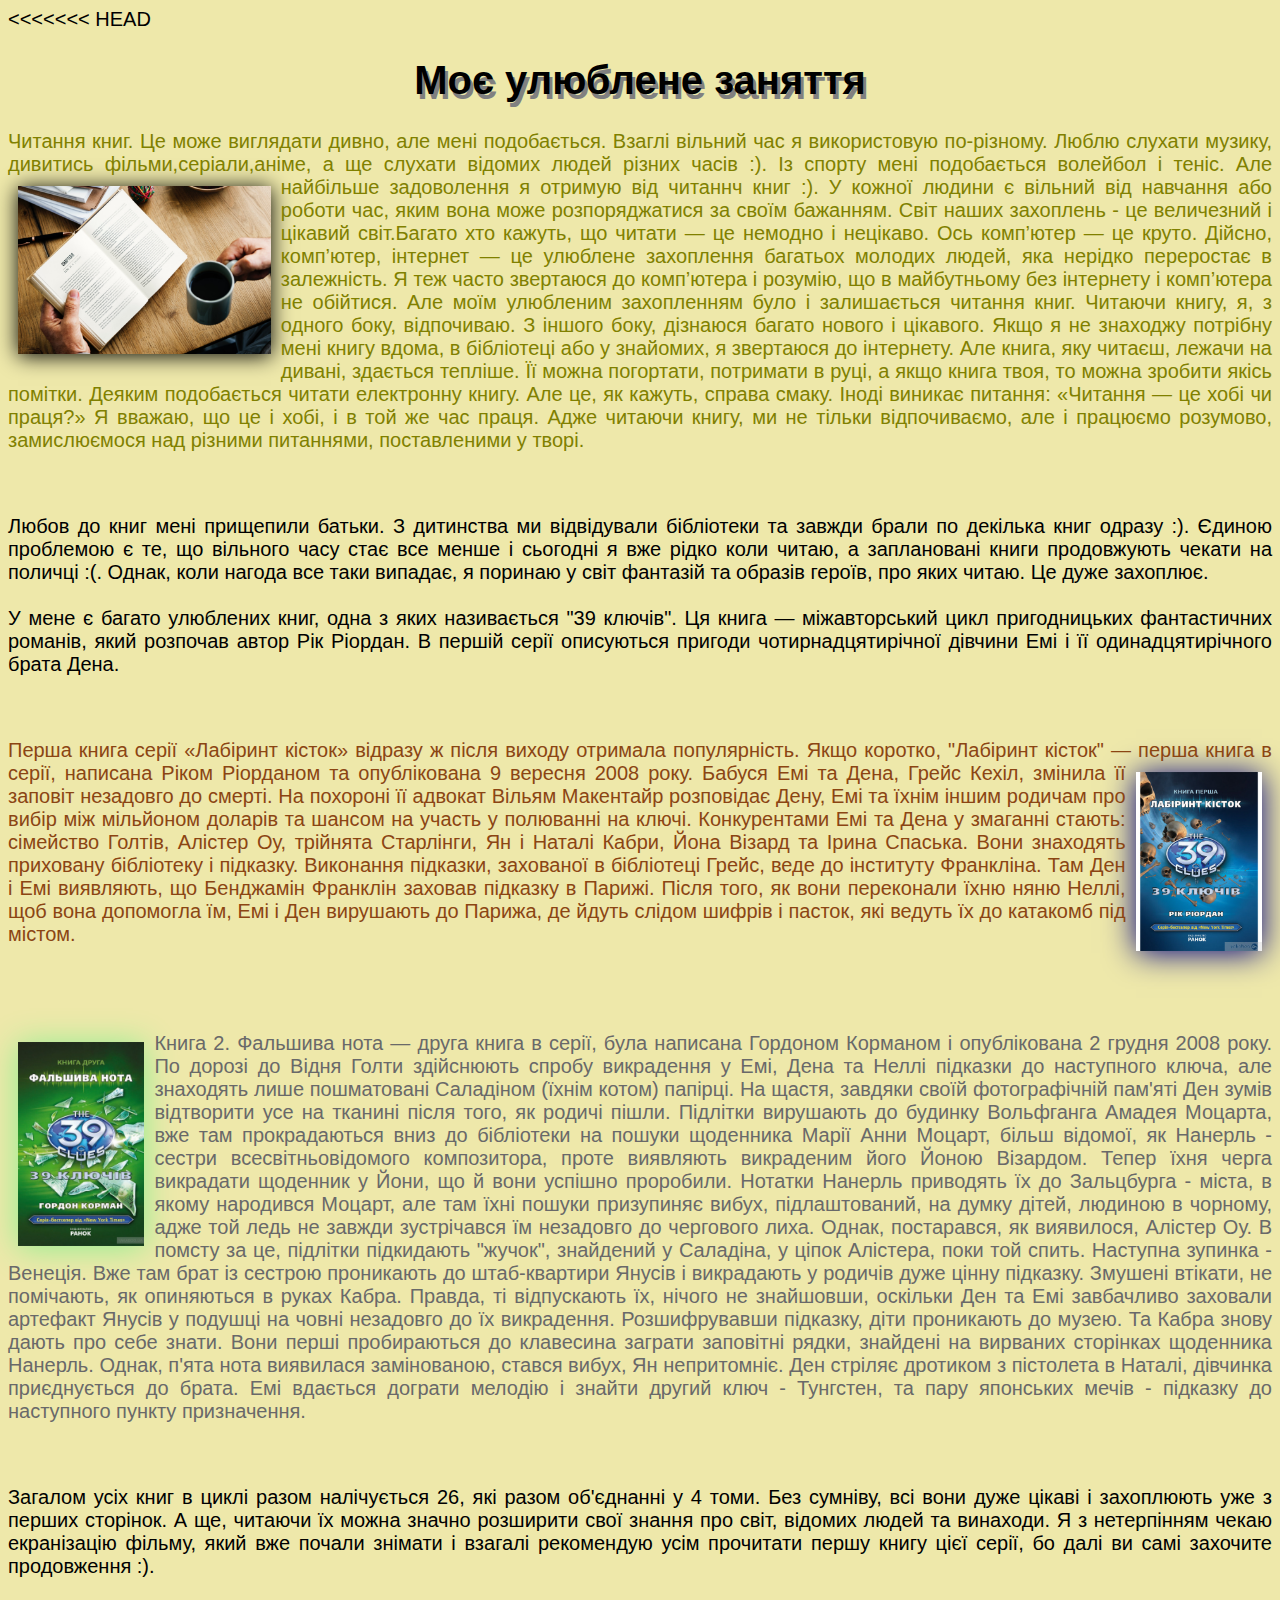
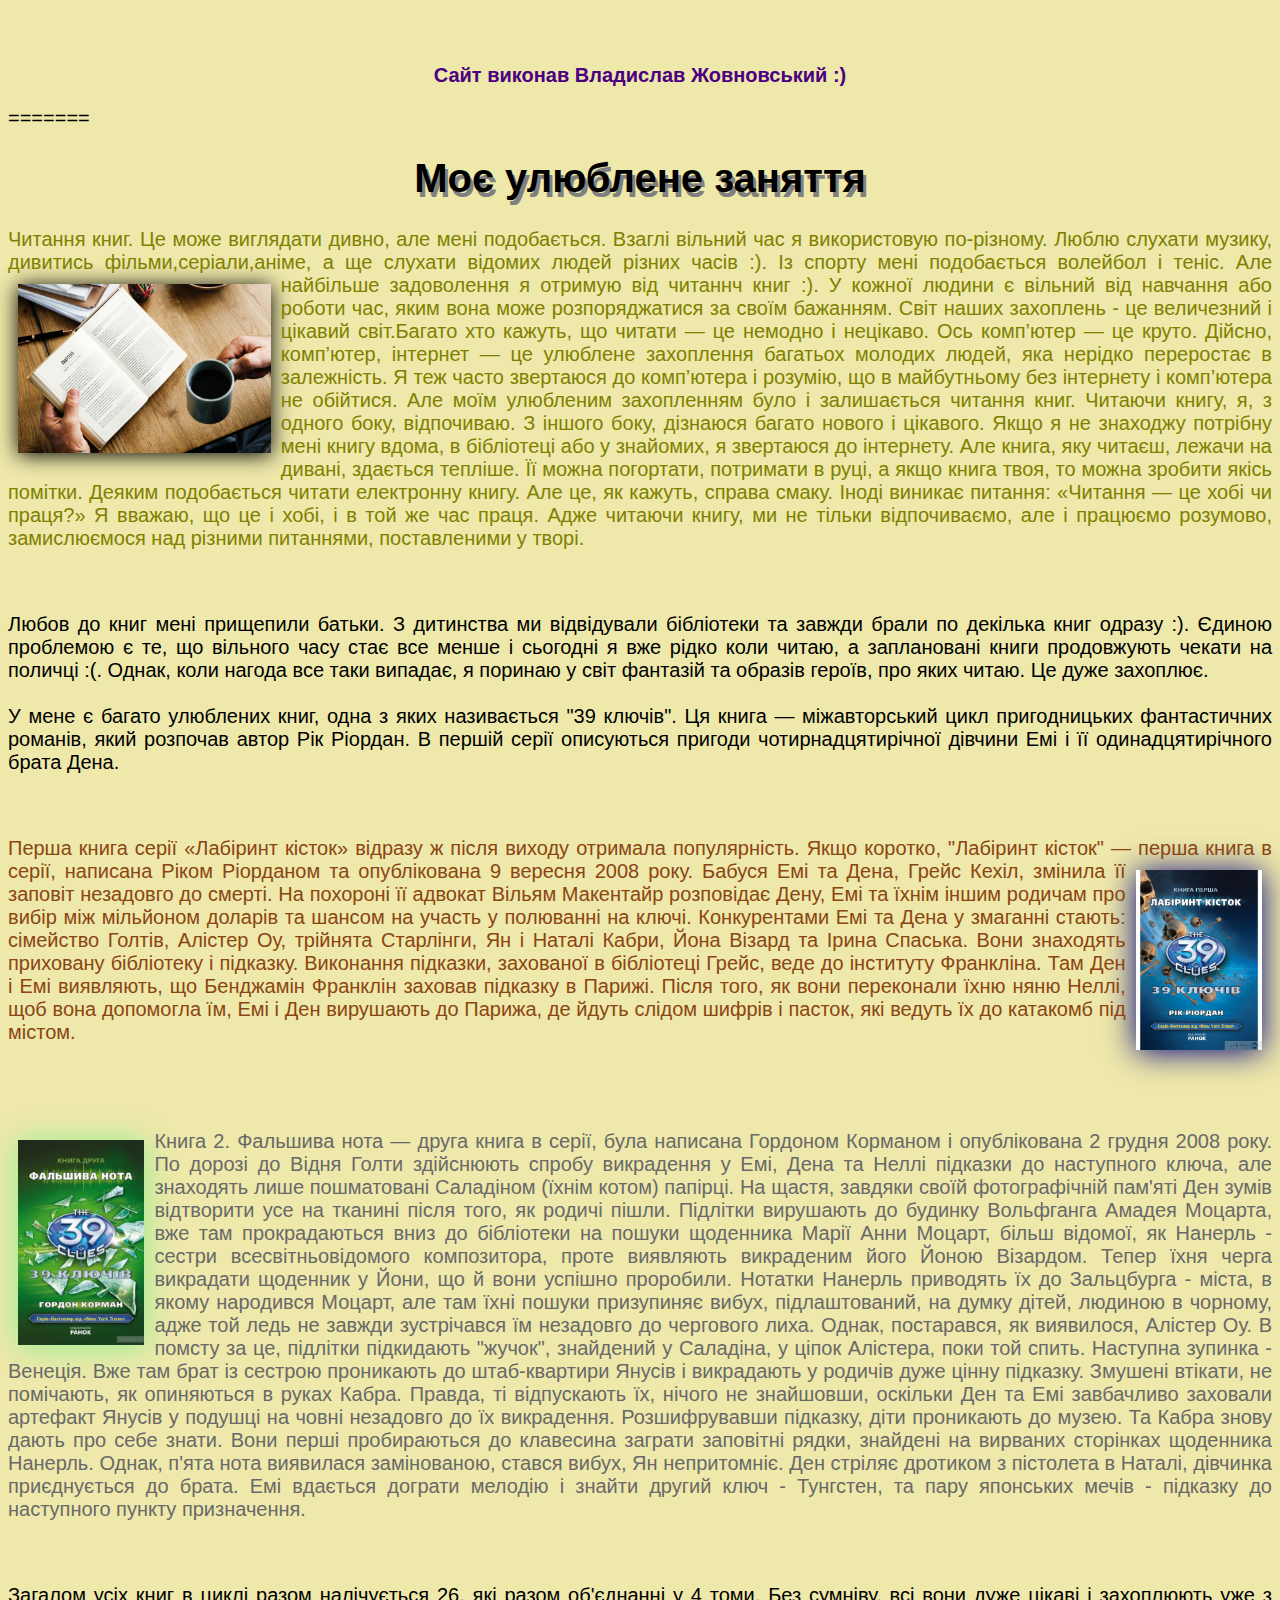
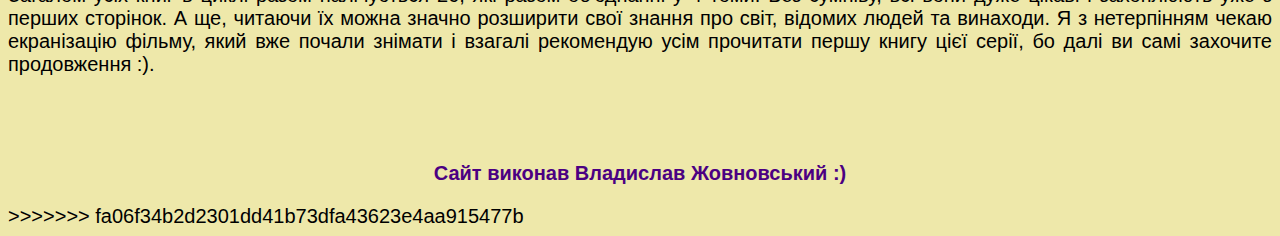
<file: index.html>
<<<<<<< HEAD
<!doctype html>
<html>
	<head>
		<title>Книги</title>
		<meta charset="utf-8">
		<link href="style.css" rel="stylesheet">
	</head>
	<body>
		<h1>Моє улюблене заняття</h1>
	<p class="text1">Читання книг. Це може виглядати дивно, але мені подобається. Взаглі вільний час я використовую по-різному. Люблю слухати музику, дивитись фільми,серіали,аніме, а ще слухати відомих людей різних часів :). Із спорту мені подобається волейбол і теніс. Але найбільше задоволення я отримую від читаннч книг :).
	<img src="1.jpg" alt="Книги" class= "pic1">У кожної людини є вільний від навчання або роботи час, яким вона може розпоряджатися за своїм бажанням.
	Світ наших захоплень - це величезний і цікавий світ.Багато хто кажуть, що читати — це немодно і нецікаво. Ось комп’ютер — це круто. Дійсно, комп’ютер, інтернет — це улюблене захоплення багатьох молодих людей, яка нерідко переростає в залежність. Я теж часто звертаюся до комп’ютера і розумію, що в майбутньому без інтернету і комп’ютера не обійтися. Але моїм улюбленим захопленням було і залишається читання книг. Читаючи книгу, я, з одного боку, відпочиваю. З іншого боку, дізнаюся багато нового і цікавого. 
	Якщо я не знаходжу потрібну мені книгу вдома, в бібліотеці або у знайомих, я звертаюся до інтернету. Але книга, яку читаєш, лежачи на дивані, здається тепліше. Її можна погортати, потримати в руці, а якщо книга твоя, то можна зробити якісь помітки. Деяким подобається читати електронну книгу. Але це, як кажуть, справа смаку. Іноді виникає питання: «Читання — це хобі чи праця?» Я вважаю, що це і хобі, і в той же час праця. Адже читаючи книгу, ми не тільки відпочиваємо, але і працюємо розумово, замислюємося над різними питаннями, поставленими у творі.</p>
	
	<br><p class="text2">Любов до книг мені прищепили батьки. З дитинства ми відвідували бібліотеки та завжди брали по декілька книг одразу :). Єдиною проблемою є те, що вільного часу стає все менше і сьогодні я вже рідко коли читаю, а заплановані книги продовжують чекати на поличці :(.
	Однак, коли нагода все таки випадає, я поринаю у світ фантазій та образів героїв, про яких читаю. Це дуже захоплює.
	
	<br><br>У мене є багато улюблених книг, одна з яких називається "39 ключів".
	 Ця книга — міжавторський цикл пригодницьких фантастичних романів, який розпочав автор Рік Ріордан. В першій серії описуються пригоди чотирнадцятирічної дівчини Емі і її одинадцятирічного брата Дена.</p>
	 
	 <br><p class="text3">Перша книга серії «Лабіринт кісток» відразу ж після виходу отримала популярність. 
	 Якщо коротко, "Лабіринт кісток" — перша книга в серії, написана Ріком Ріорданом та опублікована 9 вересня 2008 року.<img src="3.jpg" alt="Лабіринт кісток" class= "pic2">
	Бабуся Емі та Дена, Грейс Кехіл, змінила її заповіт незадовго до смерті. На похороні її адвокат Вільям Макентайр розповідає Дену, Емі та їхнім іншим родичам про вибір між мільйоном доларів та шансом на участь у полюванні на ключі. Конкурентами Емі та Дена у змаганні стають: сімейство Голтів, Алістер Оу, трійнята Старлінги, Ян і Наталі Кабри, Йона Візард та Ірина Спаська. Вони знаходять приховану бібліотеку і підказку. Виконання підказки, захованої в бібліотеці Грейс, веде до інституту Франкліна. Там Ден і Емі виявляють, що Бенджамін Франклін заховав підказку в Парижі. Після того, як вони переконали їхню няню Неллі, щоб вона допомогла їм, Емі і Ден вирушають до Парижа, де йдуть слідом шифрів і пасток, які ведуть їх до катакомб під містом.</p>
	
	<br><br><p class="text4">Книга 2.
	Фальшива нота — друга книга в серії, була написана Гордоном Корманом і опублікована 2 грудня 2008 року.
	<img src="2.jpg" alt="39 ключів" class= "pic3">По дорозі до Відня Голти здійснюють спробу викрадення у Емі, Дена та Неллі підказки до наступного ключа, але знаходять лише пошматовані Саладіном (їхнім котом) папірці. На щастя, завдяки своїй фотографічній пам'яті Ден зумів відтворити усе на тканині після того, як родичі пішли. Підлітки вирушають до будинку Вольфганга Амадея Моцарта, вже там прокрадаються вниз до бібліотеки на пошуки щоденника Марії Анни Моцарт, більш відомої, як Нанерль - сестри всесвітньовідомого композитора, проте виявляють викраденим його Йоною Візардом. Тепер їхня черга викрадати щоденник у Йони, що й вони успішно проробили. Нотатки Нанерль приводять їх до Зальцбурга - міста, в якому народився Моцарт, але там їхні пошуки призупиняє вибух, підлаштований, на думку дітей, людиною в чорному, адже той ледь не завжди зустрічався їм незадовго до чергового лиха. Однак, постарався, як виявилося, Алістер Оу. В помсту за це, підлітки підкидають "жучок", знайдений у Саладіна, у ціпок Алістера, поки той спить.
	Наступна зупинка - Венеція. Вже там брат із сестрою проникають до штаб-квартири Янусів і викрадають у родичів дуже цінну підказку. Змушені втікати, не помічають, як опиняються в руках Кабра. Правда, ті відпускають їх, нічого не знайшовши, оскільки Ден та Емі завбачливо заховали артефакт Янусів у подушці на човні незадовго до їх викрадення. Розшифрувавши підказку, діти проникають до музею. Та Кабра знову дають про себе знати. Вони перші пробираються до клавесина заграти заповітні рядки, знайдені на вирваних сторінках щоденника Нанерль. Однак, п'ята нота виявилася замінованою, стався вибух, Ян непритомніє. Ден стріляє дротиком з пістолета в Наталі, дівчинка приєднується до брата. Емі вдається дограти мелодію і знайти другий ключ - Тунгстен, та пару японських мечів - підказку до наступного пункту призначення. </p>
	
	<br><p class="text5">Загалом усіх книг в циклі разом налічується 26, які разом об'єднанні у 4 томи. Без сумніву, всі вони дуже цікаві і захоплюють уже з перших сторінок. А ще, читаючи їх можна значно розширити свої знання про світ, відомих людей та винаходи. Я з нетерпінням чекаю екранізацію фільму, який вже почали знімати і взагалі рекомендую усім прочитати першу книгу цієї серії, бо далі ви самі захочите продовження :).</p>
	
	<br><br><p class="text6">Сайт виконав Владислав Жовновський :)</p>
	</body>
=======
<!doctype html>
<html>
	<head>
		<title>Книги</title>
		<meta charset="utf-8">
		<link href="style2.css" rel="stylesheet">
	</head>
	<body>
		<h1>Моє улюблене заняття</h1>
	<p class="text1">Читання книг. Це може виглядати дивно, але мені подобається. Взаглі вільний час я використовую по-різному. Люблю слухати музику, дивитись фільми,серіали,аніме, а ще слухати відомих людей різних часів :). Із спорту мені подобається волейбол і теніс. Але найбільше задоволення я отримую від читаннч книг :).
	<img src="1.jpg" alt="Книги" class= "pic1">У кожної людини є вільний від навчання або роботи час, яким вона може розпоряджатися за своїм бажанням.
	Світ наших захоплень - це величезний і цікавий світ.Багато хто кажуть, що читати — це немодно і нецікаво. Ось комп’ютер — це круто. Дійсно, комп’ютер, інтернет — це улюблене захоплення багатьох молодих людей, яка нерідко переростає в залежність. Я теж часто звертаюся до комп’ютера і розумію, що в майбутньому без інтернету і комп’ютера не обійтися. Але моїм улюбленим захопленням було і залишається читання книг. Читаючи книгу, я, з одного боку, відпочиваю. З іншого боку, дізнаюся багато нового і цікавого. 
	Якщо я не знаходжу потрібну мені книгу вдома, в бібліотеці або у знайомих, я звертаюся до інтернету. Але книга, яку читаєш, лежачи на дивані, здається тепліше. Її можна погортати, потримати в руці, а якщо книга твоя, то можна зробити якісь помітки. Деяким подобається читати електронну книгу. Але це, як кажуть, справа смаку. Іноді виникає питання: «Читання — це хобі чи праця?» Я вважаю, що це і хобі, і в той же час праця. Адже читаючи книгу, ми не тільки відпочиваємо, але і працюємо розумово, замислюємося над різними питаннями, поставленими у творі.</p>
	
	<br><p class="text2">Любов до книг мені прищепили батьки. З дитинства ми відвідували бібліотеки та завжди брали по декілька книг одразу :). Єдиною проблемою є те, що вільного часу стає все менше і сьогодні я вже рідко коли читаю, а заплановані книги продовжують чекати на поличці :(.
	Однак, коли нагода все таки випадає, я поринаю у світ фантазій та образів героїв, про яких читаю. Це дуже захоплює.
	
	<br><br>У мене є багато улюблених книг, одна з яких називається "39 ключів".
	 Ця книга — міжавторський цикл пригодницьких фантастичних романів, який розпочав автор Рік Ріордан. В першій серії описуються пригоди чотирнадцятирічної дівчини Емі і її одинадцятирічного брата Дена.</p>
	 
	 <br><p class="text3">Перша книга серії «Лабіринт кісток» відразу ж після виходу отримала популярність. 
	 Якщо коротко, "Лабіринт кісток" — перша книга в серії, написана Ріком Ріорданом та опублікована 9 вересня 2008 року.<img src="3.jpg" alt="Лабіринт кісток" class= "pic2">
	Бабуся Емі та Дена, Грейс Кехіл, змінила її заповіт незадовго до смерті. На похороні її адвокат Вільям Макентайр розповідає Дену, Емі та їхнім іншим родичам про вибір між мільйоном доларів та шансом на участь у полюванні на ключі. Конкурентами Емі та Дена у змаганні стають: сімейство Голтів, Алістер Оу, трійнята Старлінги, Ян і Наталі Кабри, Йона Візард та Ірина Спаська. Вони знаходять приховану бібліотеку і підказку. Виконання підказки, захованої в бібліотеці Грейс, веде до інституту Франкліна. Там Ден і Емі виявляють, що Бенджамін Франклін заховав підказку в Парижі. Після того, як вони переконали їхню няню Неллі, щоб вона допомогла їм, Емі і Ден вирушають до Парижа, де йдуть слідом шифрів і пасток, які ведуть їх до катакомб під містом.</p>
	
	<br><br><p class="text4">Книга 2.
	Фальшива нота — друга книга в серії, була написана Гордоном Корманом і опублікована 2 грудня 2008 року.
	<img src="2.jpg" alt="39 ключів" class= "pic3">По дорозі до Відня Голти здійснюють спробу викрадення у Емі, Дена та Неллі підказки до наступного ключа, але знаходять лише пошматовані Саладіном (їхнім котом) папірці. На щастя, завдяки своїй фотографічній пам'яті Ден зумів відтворити усе на тканині після того, як родичі пішли. Підлітки вирушають до будинку Вольфганга Амадея Моцарта, вже там прокрадаються вниз до бібліотеки на пошуки щоденника Марії Анни Моцарт, більш відомої, як Нанерль - сестри всесвітньовідомого композитора, проте виявляють викраденим його Йоною Візардом. Тепер їхня черга викрадати щоденник у Йони, що й вони успішно проробили. Нотатки Нанерль приводять їх до Зальцбурга - міста, в якому народився Моцарт, але там їхні пошуки призупиняє вибух, підлаштований, на думку дітей, людиною в чорному, адже той ледь не завжди зустрічався їм незадовго до чергового лиха. Однак, постарався, як виявилося, Алістер Оу. В помсту за це, підлітки підкидають "жучок", знайдений у Саладіна, у ціпок Алістера, поки той спить.
	Наступна зупинка - Венеція. Вже там брат із сестрою проникають до штаб-квартири Янусів і викрадають у родичів дуже цінну підказку. Змушені втікати, не помічають, як опиняються в руках Кабра. Правда, ті відпускають їх, нічого не знайшовши, оскільки Ден та Емі завбачливо заховали артефакт Янусів у подушці на човні незадовго до їх викрадення. Розшифрувавши підказку, діти проникають до музею. Та Кабра знову дають про себе знати. Вони перші пробираються до клавесина заграти заповітні рядки, знайдені на вирваних сторінках щоденника Нанерль. Однак, п'ята нота виявилася замінованою, стався вибух, Ян непритомніє. Ден стріляє дротиком з пістолета в Наталі, дівчинка приєднується до брата. Емі вдається дограти мелодію і знайти другий ключ - Тунгстен, та пару японських мечів - підказку до наступного пункту призначення. </p>
	
	<br><p class="text5">Загалом усіх книг в циклі разом налічується 26, які разом об'єднанні у 4 томи. Без сумніву, всі вони дуже цікаві і захоплюють уже з перших сторінок. А ще, читаючи їх можна значно розширити свої знання про світ, відомих людей та винаходи. Я з нетерпінням чекаю екранізацію фільму, який вже почали знімати і взагалі рекомендую усім прочитати першу книгу цієї серії, бо далі ви самі захочите продовження :).</p>
	
	<br><br><p class="text6">Сайт виконав Владислав Жовновський :)</p>
	</body>
>>>>>>> fa06f34b2d2301dd41b73dfa43623e4aa915477b
</html>
</file>
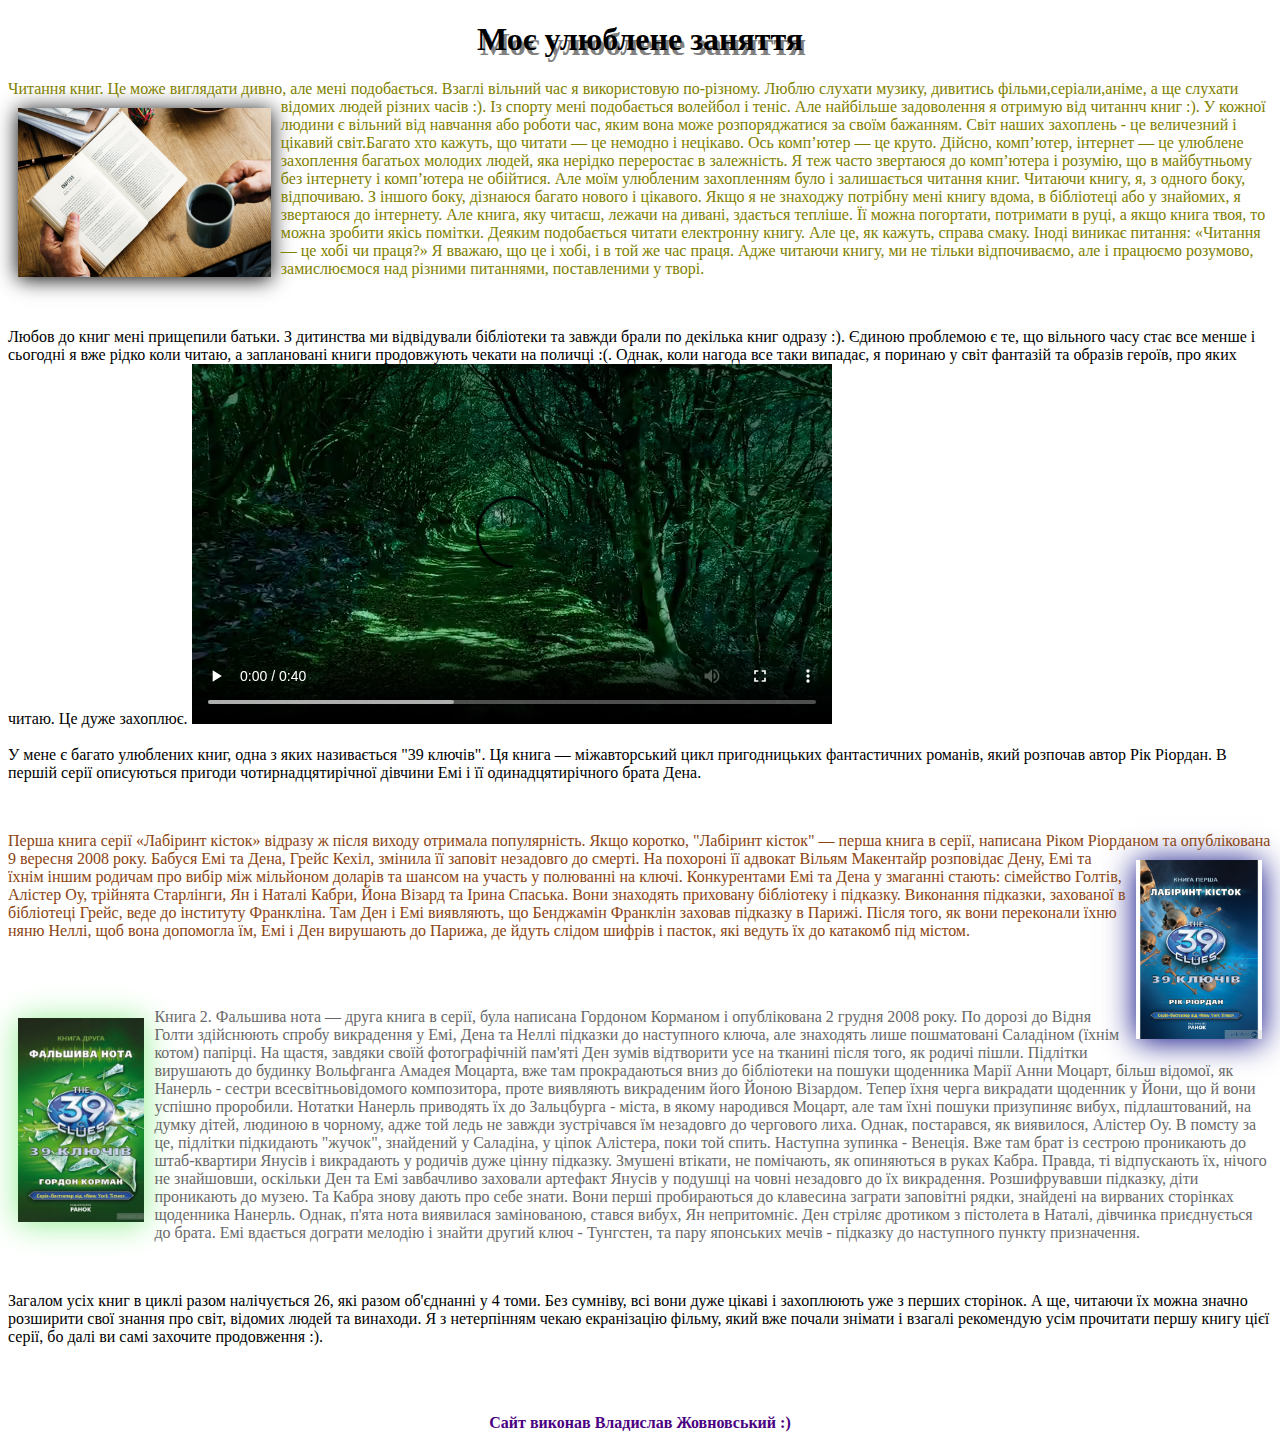
<file: index1.html>
<!doctype html>
<html>
	<head>
		<title>Книги</title>
		<meta charset="utf-8">
		<link href="style1.css" rel="stylesheet">
	</head>
	<body>
		<h1>Моє улюблене заняття</h1>
	<p class="text1">Читання книг. Це може виглядати дивно, але мені подобається. Взаглі вільний час я використовую по-різному. Люблю слухати музику, дивитись фільми,серіали,аніме, а ще слухати відомих людей різних часів :). Із спорту мені подобається волейбол і теніс. Але найбільше задоволення я отримую від читаннч книг :).
	<img src="1.jpg" alt="Книги" class= "pic1">У кожної людини є вільний від навчання або роботи час, яким вона може розпоряджатися за своїм бажанням.
	Світ наших захоплень - це величезний і цікавий світ.Багато хто кажуть, що читати — це немодно і нецікаво. Ось комп’ютер — це круто. Дійсно, комп’ютер, інтернет — це улюблене захоплення багатьох молодих людей, яка нерідко переростає в залежність. Я теж часто звертаюся до комп’ютера і розумію, що в майбутньому без інтернету і комп’ютера не обійтися. Але моїм улюбленим захопленням було і залишається читання книг. Читаючи книгу, я, з одного боку, відпочиваю. З іншого боку, дізнаюся багато нового і цікавого. 
	Якщо я не знаходжу потрібну мені книгу вдома, в бібліотеці або у знайомих, я звертаюся до інтернету. Але книга, яку читаєш, лежачи на дивані, здається тепліше. Її можна погортати, потримати в руці, а якщо книга твоя, то можна зробити якісь помітки. Деяким подобається читати електронну книгу. Але це, як кажуть, справа смаку. Іноді виникає питання: «Читання — це хобі чи праця?» Я вважаю, що це і хобі, і в той же час праця. Адже читаючи книгу, ми не тільки відпочиваємо, але і працюємо розумово, замислюємося над різними питаннями, поставленими у творі.</p>
	
	<br><p class="text2">Любов до книг мені прищепили батьки. З дитинства ми відвідували бібліотеки та завжди брали по декілька книг одразу :). Єдиною проблемою є те, що вільного часу стає все менше і сьогодні я вже рідко коли читаю, а заплановані книги продовжують чекати на поличці :(.
	Однак, коли нагода все таки випадає, я поринаю у світ фантазій та образів героїв, про яких читаю. Це дуже захоплює.
	<video controls>
<source src= "Forest - 97998.mp4" >
</video>
	<br><br>У мене є багато улюблених книг, одна з яких називається "39 ключів".
	 Ця книга — міжавторський цикл пригодницьких фантастичних романів, який розпочав автор Рік Ріордан. В першій серії описуються пригоди чотирнадцятирічної дівчини Емі і її одинадцятирічного брата Дена.</p>
	 
	 <br><p class="text3">Перша книга серії «Лабіринт кісток» відразу ж після виходу отримала популярність. 
	 Якщо коротко, "Лабіринт кісток" — перша книга в серії, написана Ріком Ріорданом та опублікована 9 вересня 2008 року.<img src="3.jpg" alt="Лабіринт кісток" class= "pic2">
	Бабуся Емі та Дена, Грейс Кехіл, змінила її заповіт незадовго до смерті. На похороні її адвокат Вільям Макентайр розповідає Дену, Емі та їхнім іншим родичам про вибір між мільйоном доларів та шансом на участь у полюванні на ключі. Конкурентами Емі та Дена у змаганні стають: сімейство Голтів, Алістер Оу, трійнята Старлінги, Ян і Наталі Кабри, Йона Візард та Ірина Спаська. Вони знаходять приховану бібліотеку і підказку. Виконання підказки, захованої в бібліотеці Грейс, веде до інституту Франкліна. Там Ден і Емі виявляють, що Бенджамін Франклін заховав підказку в Парижі. Після того, як вони переконали їхню няню Неллі, щоб вона допомогла їм, Емі і Ден вирушають до Парижа, де йдуть слідом шифрів і пасток, які ведуть їх до катакомб під містом.</p>
	
	<br><br><p class="text4">Книга 2.
	Фальшива нота — друга книга в серії, була написана Гордоном Корманом і опублікована 2 грудня 2008 року.
	<img src="2.jpg" alt="39 ключів" class= "pic3">По дорозі до Відня Голти здійснюють спробу викрадення у Емі, Дена та Неллі підказки до наступного ключа, але знаходять лише пошматовані Саладіном (їхнім котом) папірці. На щастя, завдяки своїй фотографічній пам'яті Ден зумів відтворити усе на тканині після того, як родичі пішли. Підлітки вирушають до будинку Вольфганга Амадея Моцарта, вже там прокрадаються вниз до бібліотеки на пошуки щоденника Марії Анни Моцарт, більш відомої, як Нанерль - сестри всесвітньовідомого композитора, проте виявляють викраденим його Йоною Візардом. Тепер їхня черга викрадати щоденник у Йони, що й вони успішно проробили. Нотатки Нанерль приводять їх до Зальцбурга - міста, в якому народився Моцарт, але там їхні пошуки призупиняє вибух, підлаштований, на думку дітей, людиною в чорному, адже той ледь не завжди зустрічався їм незадовго до чергового лиха. Однак, постарався, як виявилося, Алістер Оу. В помсту за це, підлітки підкидають "жучок", знайдений у Саладіна, у ціпок Алістера, поки той спить.
	Наступна зупинка - Венеція. Вже там брат із сестрою проникають до штаб-квартири Янусів і викрадають у родичів дуже цінну підказку. Змушені втікати, не помічають, як опиняються в руках Кабра. Правда, ті відпускають їх, нічого не знайшовши, оскільки Ден та Емі завбачливо заховали артефакт Янусів у подушці на човні незадовго до їх викрадення. Розшифрувавши підказку, діти проникають до музею. Та Кабра знову дають про себе знати. Вони перші пробираються до клавесина заграти заповітні рядки, знайдені на вирваних сторінках щоденника Нанерль. Однак, п'ята нота виявилася замінованою, стався вибух, Ян непритомніє. Ден стріляє дротиком з пістолета в Наталі, дівчинка приєднується до брата. Емі вдається дограти мелодію і знайти другий ключ - Тунгстен, та пару японських мечів - підказку до наступного пункту призначення. </p>
	
	<br><p class="text5">Загалом усіх книг в циклі разом налічується 26, які разом об'єднанні у 4 томи. Без сумніву, всі вони дуже цікаві і захоплюють уже з перших сторінок. А ще, читаючи їх можна значно розширити свої знання про світ, відомих людей та винаходи. Я з нетерпінням чекаю екранізацію фільму, який вже почали знімати і взагалі рекомендую усім прочитати першу книгу цієї серії, бо далі ви самі захочите продовження :).</p>
	
	<br><br><p class="text6">Сайт виконав Владислав Жовновський :)</p>
	</body>
</html>
</file>
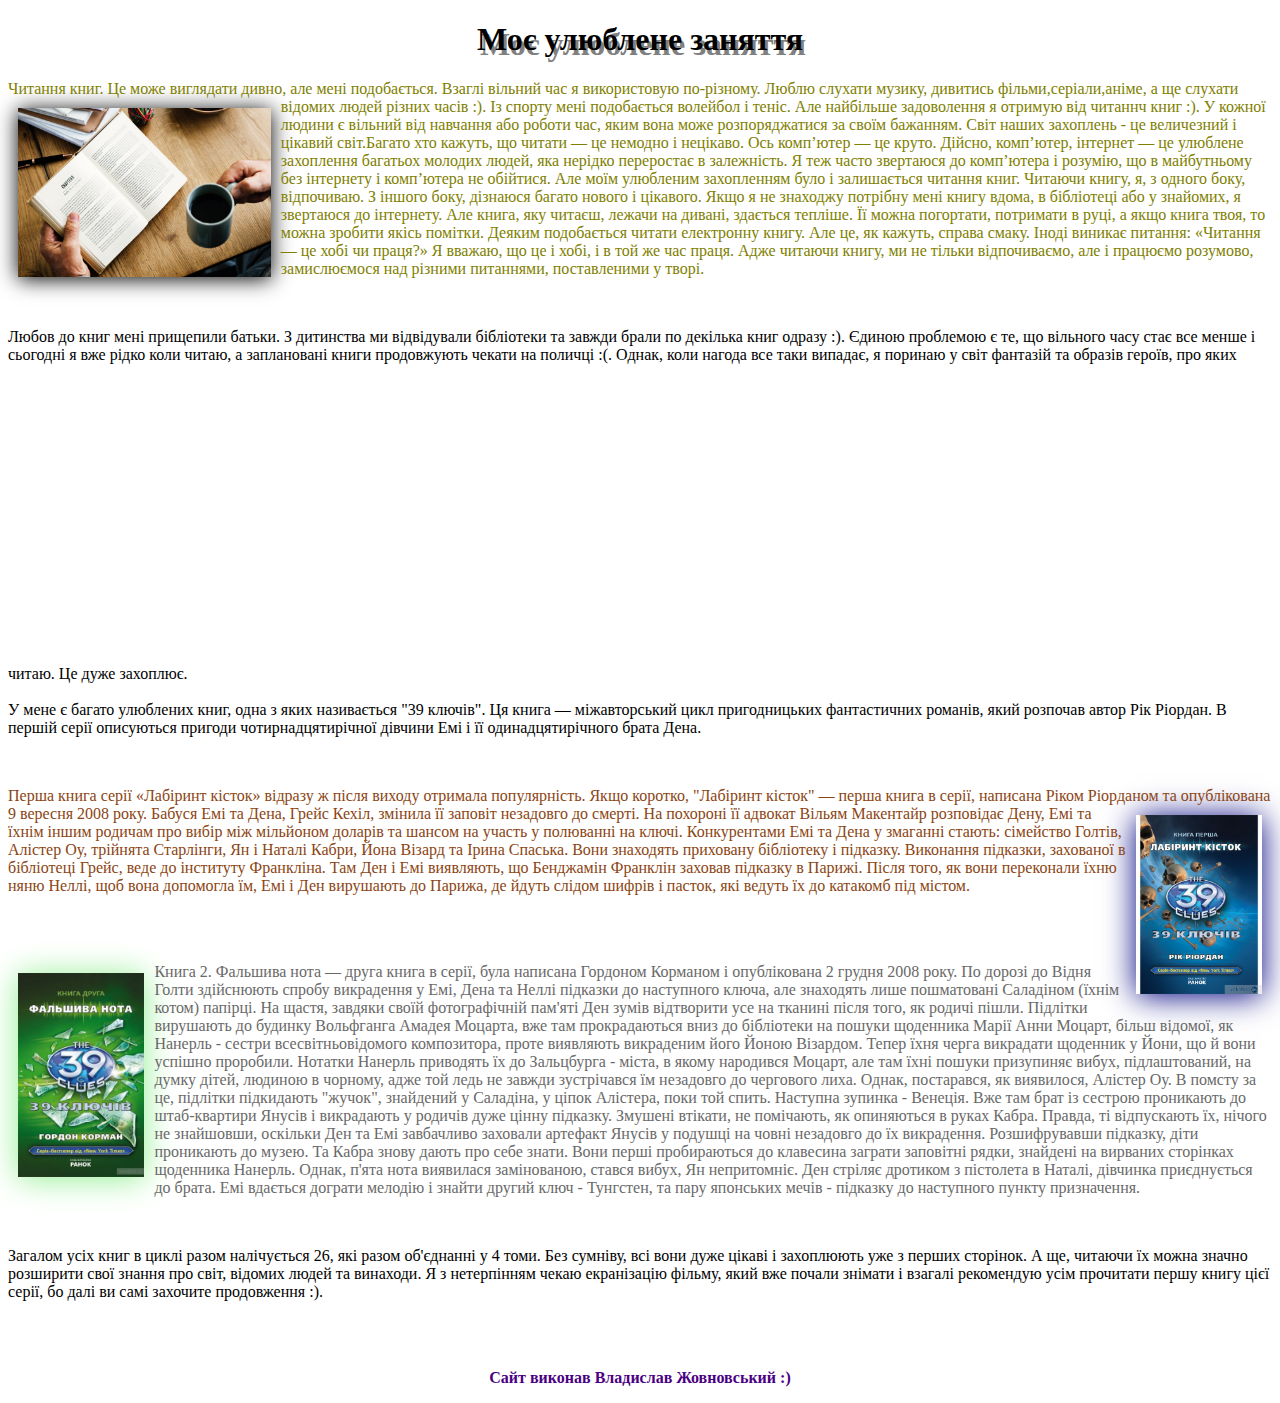
<file: index2.html>
<!doctype html>
<html>
	<head>
		<title>Книги</title>
		<meta charset="utf-8">
		<link href="style.css" rel="stylesheet">
	</head>
	<body>
		<h1>Моє улюблене заняття</h1>
	<p class="text1">Читання книг. Це може виглядати дивно, але мені подобається. Взаглі вільний час я використовую по-різному. Люблю слухати музику, дивитись фільми,серіали,аніме, а ще слухати відомих людей різних часів :). Із спорту мені подобається волейбол і теніс. Але найбільше задоволення я отримую від читаннч книг :).
	<img src="1.jpg" alt="Книги" class= "pic1">У кожної людини є вільний від навчання або роботи час, яким вона може розпоряджатися за своїм бажанням.
	Світ наших захоплень - це величезний і цікавий світ.Багато хто кажуть, що читати — це немодно і нецікаво. Ось комп’ютер — це круто. Дійсно, комп’ютер, інтернет — це улюблене захоплення багатьох молодих людей, яка нерідко переростає в залежність. Я теж часто звертаюся до комп’ютера і розумію, що в майбутньому без інтернету і комп’ютера не обійтися. Але моїм улюбленим захопленням було і залишається читання книг. Читаючи книгу, я, з одного боку, відпочиваю. З іншого боку, дізнаюся багато нового і цікавого. 
	Якщо я не знаходжу потрібну мені книгу вдома, в бібліотеці або у знайомих, я звертаюся до інтернету. Але книга, яку читаєш, лежачи на дивані, здається тепліше. Її можна погортати, потримати в руці, а якщо книга твоя, то можна зробити якісь помітки. Деяким подобається читати електронну книгу. Але це, як кажуть, справа смаку. Іноді виникає питання: «Читання — це хобі чи праця?» Я вважаю, що це і хобі, і в той же час праця. Адже читаючи книгу, ми не тільки відпочиваємо, але і працюємо розумово, замислюємося над різними питаннями, поставленими у творі.</p>
	
	<br><p class="text2">Любов до книг мені прищепили батьки. З дитинства ми відвідували бібліотеки та завжди брали по декілька книг одразу :). Єдиною проблемою є те, що вільного часу стає все менше і сьогодні я вже рідко коли читаю, а заплановані книги продовжують чекати на поличці :(.
	Однак, коли нагода все таки випадає, я поринаю у світ фантазій та образів героїв, про яких читаю. Це дуже захоплює.
	
	<iframe width="560" height="315" src="https://www.youtube.com/embed/FlTnz6J_Tv0" title="YouTube video player" frameborder="0" allow="accelerometer; autoplay; clipboard-write; encrypted-media; gyroscope; picture-in-picture" allowfullscreen></iframe>
	
	<br><br>У мене є багато улюблених книг, одна з яких називається "39 ключів".
	 Ця книга — міжавторський цикл пригодницьких фантастичних романів, який розпочав автор Рік Ріордан. В першій серії описуються пригоди чотирнадцятирічної дівчини Емі і її одинадцятирічного брата Дена.</p>
	 
	 <br><p class="text3">Перша книга серії «Лабіринт кісток» відразу ж після виходу отримала популярність. 
	 Якщо коротко, "Лабіринт кісток" — перша книга в серії, написана Ріком Ріорданом та опублікована 9 вересня 2008 року.<img src="3.jpg" alt="Лабіринт кісток" class= "pic2">
	Бабуся Емі та Дена, Грейс Кехіл, змінила її заповіт незадовго до смерті. На похороні її адвокат Вільям Макентайр розповідає Дену, Емі та їхнім іншим родичам про вибір між мільйоном доларів та шансом на участь у полюванні на ключі. Конкурентами Емі та Дена у змаганні стають: сімейство Голтів, Алістер Оу, трійнята Старлінги, Ян і Наталі Кабри, Йона Візард та Ірина Спаська. Вони знаходять приховану бібліотеку і підказку. Виконання підказки, захованої в бібліотеці Грейс, веде до інституту Франкліна. Там Ден і Емі виявляють, що Бенджамін Франклін заховав підказку в Парижі. Після того, як вони переконали їхню няню Неллі, щоб вона допомогла їм, Емі і Ден вирушають до Парижа, де йдуть слідом шифрів і пасток, які ведуть їх до катакомб під містом.</p>
	
	<br><br><p class="text4">Книга 2.
	Фальшива нота — друга книга в серії, була написана Гордоном Корманом і опублікована 2 грудня 2008 року.
	<img src="2.jpg" alt="39 ключів" class= "pic3">По дорозі до Відня Голти здійснюють спробу викрадення у Емі, Дена та Неллі підказки до наступного ключа, але знаходять лише пошматовані Саладіном (їхнім котом) папірці. На щастя, завдяки своїй фотографічній пам'яті Ден зумів відтворити усе на тканині після того, як родичі пішли. Підлітки вирушають до будинку Вольфганга Амадея Моцарта, вже там прокрадаються вниз до бібліотеки на пошуки щоденника Марії Анни Моцарт, більш відомої, як Нанерль - сестри всесвітньовідомого композитора, проте виявляють викраденим його Йоною Візардом. Тепер їхня черга викрадати щоденник у Йони, що й вони успішно проробили. Нотатки Нанерль приводять їх до Зальцбурга - міста, в якому народився Моцарт, але там їхні пошуки призупиняє вибух, підлаштований, на думку дітей, людиною в чорному, адже той ледь не завжди зустрічався їм незадовго до чергового лиха. Однак, постарався, як виявилося, Алістер Оу. В помсту за це, підлітки підкидають "жучок", знайдений у Саладіна, у ціпок Алістера, поки той спить.
	Наступна зупинка - Венеція. Вже там брат із сестрою проникають до штаб-квартири Янусів і викрадають у родичів дуже цінну підказку. Змушені втікати, не помічають, як опиняються в руках Кабра. Правда, ті відпускають їх, нічого не знайшовши, оскільки Ден та Емі завбачливо заховали артефакт Янусів у подушці на човні незадовго до їх викрадення. Розшифрувавши підказку, діти проникають до музею. Та Кабра знову дають про себе знати. Вони перші пробираються до клавесина заграти заповітні рядки, знайдені на вирваних сторінках щоденника Нанерль. Однак, п'ята нота виявилася замінованою, стався вибух, Ян непритомніє. Ден стріляє дротиком з пістолета в Наталі, дівчинка приєднується до брата. Емі вдається дограти мелодію і знайти другий ключ - Тунгстен, та пару японських мечів - підказку до наступного пункту призначення. </p>
	
	<br><p class="text5">Загалом усіх книг в циклі разом налічується 26, які разом об'єднанні у 4 томи. Без сумніву, всі вони дуже цікаві і захоплюють уже з перших сторінок. А ще, читаючи їх можна значно розширити свої знання про світ, відомих людей та винаходи. Я з нетерпінням чекаю екранізацію фільму, який вже почали знімати і взагалі рекомендую усім прочитати першу книгу цієї серії, бо далі ви самі захочите продовження :).</p>
	
	<br><br><p class="text6">Сайт виконав Владислав Жовновський :)</p>
	</body>
</file>
<file: style.css>
<<<<<<< HEAD
body{
	background-color:PaleGoldenrod;
	font-family:Arial;
	font-size:20px;
	text-align:justify;
}
h1{
	text-align:center;
	text-shadow: 3px 5px gray;
}
.text1{
	color:Olive;
}
.text3{
	color:SaddleBrown;
}
.text4{
	color:DimGrey;
}
.text6{
	text-align:center;
	font-weight:Bold;
	color:Indigo;
}
.pic1{
	width:20%;
	margin:10px;
	float:left;
	box-shadow: 0 2px 20px black;
}
.pic2{
	width:10%;
	margin:10px;
	float:right;
	box-shadow: 0 2px 30px navy;
}
.pic3{
	width:10%;
	margin:10px;
	float:left;
	box-shadow: 0 2px 30px lightgreen;
=======
body{
	background-color:PaleGoldenrod;
	font-family:Arial;
	font-size:20px;
	text-align:justify;
}
h1{
	text-align:center;
	text-shadow: 3px 5px gray;
}
.text1{
	color:Olive;
}
.text3{
	color:SaddleBrown;
}
.text4{
	color:DimGrey;
}
.text6{
	text-align:center;
	font-weight:Bold;
	color:Indigo;
}
.pic1{
	width:20%;
	margin:10px;
	float:left;
	box-shadow: 0 2px 20px black;
}
.pic2{
	width:10%;
	margin:10px;
	float:right;
	box-shadow: 0 2px 30px navy;
}
.pic3{
	width:10%;
	margin:10px;
	float:left;
	box-shadow: 0 2px 30px lightgreen;
>>>>>>> fa06f34b2d2301dd41b73dfa43623e4aa915477b
}
</file>
<file: style2.css>
body{
	background-color:PaleGoldenrod;
	font-family:Arial;
	font-size:20px;
	text-align:justify;
}
h1{
	text-align:center;
	text-shadow: 3px 5px gray;
}
.text1{
	color:Olive;
}
.text3{
	color:SaddleBrown;
}
.text4{
	color:DimGrey;
}
.text6{
	text-align:center;
	font-weight:Bold;
	color:Indigo;
}
.pic1{
	width:20%;
	margin:10px;
	float:left;
	box-shadow: 0 2px 20px black;
}
.pic2{
	width:10%;
	margin:10px;
	float:right;
	box-shadow: 0 2px 30px navy;
}
.pic3{
	width:10%;
	margin:10px;
	float:left;
	box-shadow: 0 2px 30px lightgreen;
}
</file>
<file: style1.css>
<<<<<<< HEAD
body{
	background-color:PaleGoldenrod;
	font-family:Arial;
	font-size:20px;
	text-align:justify;
}
h1{
	text-align:center;
	text-shadow: 3px 5px gray;
}
.text1{
	color:Olive;
}
.text3{
	color:SaddleBrown;
}
.text4{
	color:DimGrey;
}
.text6{
	text-align:center;
	font-weight:Bold;
	color:Indigo;
}
.pic1{
	width:20%;
	margin:10px;
	float:left;
	box-shadow: 0 2px 20px black;
}
.pic2{
	width:10%;
	margin:10px;
	float:right;
	box-shadow: 0 2px 30px navy;
}
.pic3{
	width:10%;
	margin:10px;
	float:left;
	box-shadow: 0 2px 30px lightgreen;
}
</file>
